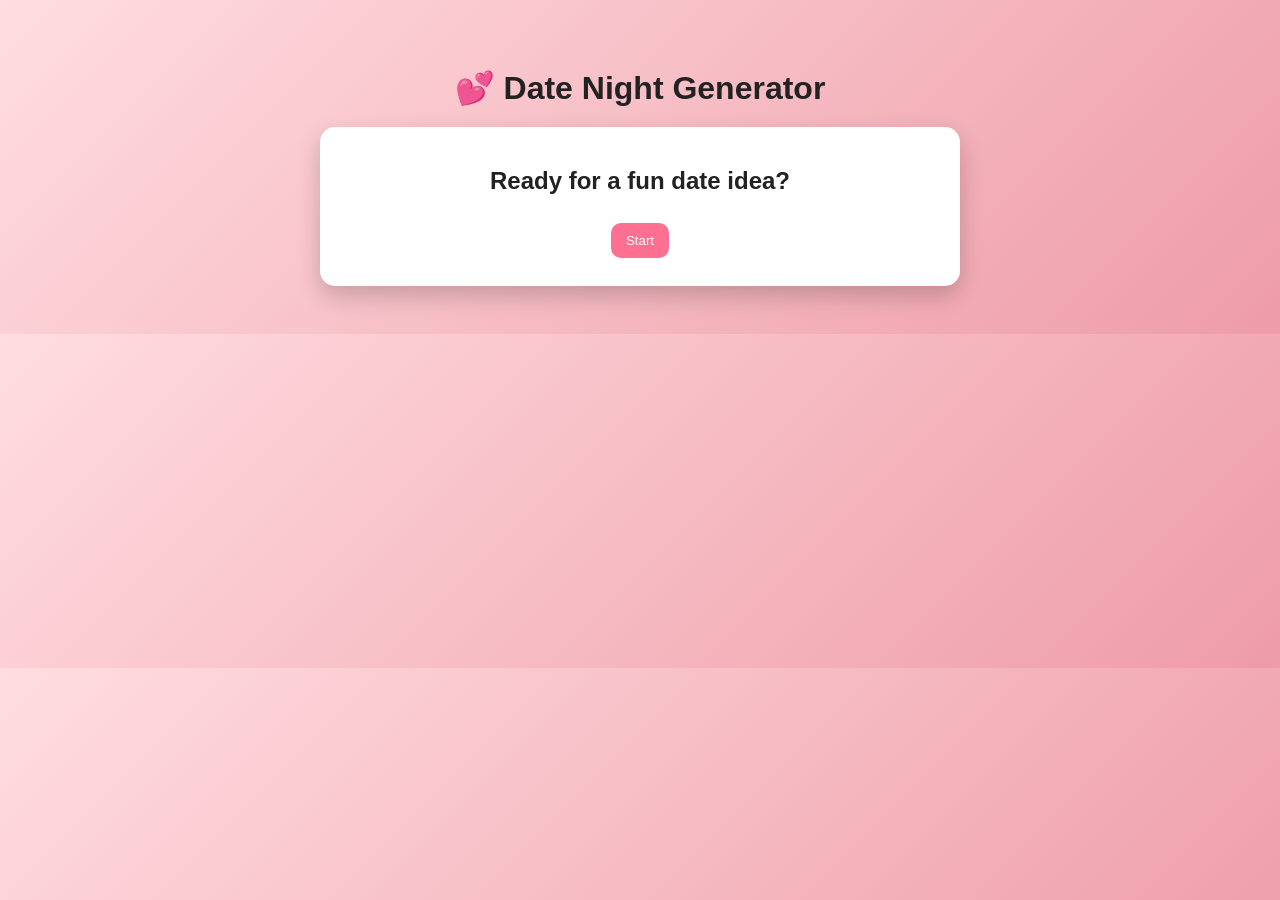
<file: ai.html>
<!DOCTYPE html>
<html>
<head>
  <title>Date Night Generator 💕</title>

  <style>
    body {
      font-family: Arial, sans-serif;
      text-align: center;
      padding: 40px;
      background: linear-gradient(135deg, #ffdde1, #ee9ca7);
      color: #222;
    }

    h1 {
      margin-bottom: 20px;
    }

    .card {
      background: white;
      padding: 20px;
      border-radius: 15px;
      width: 80%;
      max-width: 600px;
      margin: auto;
      box-shadow: 0 10px 25px rgba(0,0,0,0.2);
    }

    .hidden {
      display: none;
    }

    button {
      margin: 8px;
      padding: 10px 15px;
      border: none;
      border-radius: 10px;
      cursor: pointer;
      background: #ff6f91;
      color: white;
      transition: 0.2s;
    }

    button:hover {
      transform: scale(1.05);
      background: #ff4f7a;
    }

    .line {
      margin: 8px 0;
      text-align: left;
    }

    .title {
      font-size: 20px;
      font-weight: bold;
      margin-bottom: 10px;
    }

    .loadingText {
      font-size: 18px;
      margin-top: 10px;
      animation: pulse 1s infinite;
    }

    @keyframes pulse {
      0% { opacity: 0.4; }
      50% { opacity: 1; }
      100% { opacity: 0.4; }
    }
  </style>
</head>

<body>

<h1>💕 Date Night Generator</h1>

<!-- START -->
<div id="startScreen" class="card">
  <h2>Ready for a fun date idea?</h2>
  <button onclick="showSetup()">Start</button>
</div>

<!-- SETUP -->
<div id="setupScreen" class="card hidden">

  <div id="step1">
    <h3>Step 1: Vibe 🌿</h3>
    <button onclick="setSetting('outdoor'); nextStep(1)">🌳 Outdoor</button>
    <button onclick="setSetting('inside'); nextStep(1)">🏠 Indoor</button>
    <button onclick="setSetting('surprise'); nextStep(1)">🎲 Surprise</button>
  </div>

  <div id="step2" class="hidden">
    <h3>Step 2: Type 🎯</h3>
    <button onclick="setType('food'); nextStep(2)">🍔 Food</button>
    <button onclick="setType('activity'); nextStep(2)">🎯 Activity</button>
    <button onclick="setType('both'); nextStep(2)">🎉 Both</button>
    <button onclick="setType('wild'); nextStep(2)">🤯 Unhinged</button>
  </div>

  <div id="step3" class="hidden">
    <h3>Step 3: Group 💕</h3>
    <button onclick="setDateGroup('solo'); startLoading()">One-on-One</button>
    <button onclick="setDateGroup('double'); startLoading()">Double Date</button>
  </div>

</div>

<!-- LOADING -->
<div id="loadingScreen" class="card hidden">
  <h2>✨ Generating your date idea...</h2>
  <div class="loadingText" id="loadingQuote"></div>
</div>

<!-- RESULT -->
<div id="resultScreen" class="card hidden">
  <h2>💡 Your Date Idea</h2>
  <div id="results"></div>
  <br>
  <button onclick="startLoading()">Generate Again</button>
  <button onclick="resetAll()">Back to Start</button>
</div>

<script>

let setting = "";
let type = "";
let dateGroup = "solo";

function showSetup() {
  document.getElementById("startScreen").classList.add("hidden");
  document.getElementById("setupScreen").classList.remove("hidden");
}

function nextStep(step) {
  document.getElementById("step" + step).classList.add("hidden");
  document.getElementById("step" + (step + 1)).classList.remove("hidden");
}

function setSetting(v) { setting = v; }
function setType(v) { type = v; }
function setDateGroup(v) { dateGroup = v; }

function randomFrom(arr) {
  return arr[Math.floor(Math.random() * arr.length)];
}

/* LOADING TEXT */
const loadingQuotes = [
  "Mixing chaos and romance...",
  "Consulting questionable love algorithms...",
  "Spinning the romance wheel...",
  "Building your perfect night...",
  "Generating something slightly unhinged..."
];

/* START LOADING */
function startLoading() {
  document.getElementById("setupScreen").classList.add("hidden");
  document.getElementById("resultScreen").classList.add("hidden");
  document.getElementById("loadingScreen").classList.remove("hidden");

  document.getElementById("loadingQuote").innerText =
    randomFrom(loadingQuotes);

  setTimeout(generateIdea, 1200);
}

/* IDEAS (UPDATED + MORE DESCRIPTIVE) */
const ideas = {

  food: [
    {
      title: "Budget Grocery MasterChef",
      action: "Go to a grocery store and create a full dinner together for under $15",
      rules: "Spend time separately picking ingredients for each other without showing. Then combine everything into one shared meal.",
      chaos: "Present your dish like you're on a dramatic cooking competition finale."
    },
    {
      title: "Gas Station Gourmet Challenge",
      action: "Go to a gas station or convenience store and build a full meal",
      rules: "Each person picks a drink, main item, and dessert without coordination.",
      chaos: "Rate everything like elite food critics with extreme seriousness."
    },
    {
      title: "Blind Snack Taste Test",
      action: "Buy 5–7 random snacks from a store and set up a blind taste test",
      rules: "Take turns blindfolding and guessing each item after tasting.",
      chaos: "Wrong guesses must be apologized to dramatically."
    },
    {
      title: "Color-Themed Food Night",
      action: "Pick one color and find foods that match it",
      rules: "Only eat foods matching that color for the entire date.",
      chaos: "You must act like your personality has become that color."
    },
    {
      title: "Fancy Plating Challenge",
      action: "Make a simple meal at home using whatever you already have",
      rules: "Plate it like a luxury restaurant dish and set a timer for presentation.",
      chaos: "Take influencer-style food photos before eating."
    }
  ],

  activity: [
    {
      title: "Emotion Playlist Walk",
      action: "Walk around your neighborhood for 30–45 minutes",
      rules: "Build a shared playlist where every song matches something you see or feel.",
      chaos: "Music must change genre whenever something unexpected happens."
    },
    {
      title: "Thrift Store Outfit Battle",
      action: "Go thrift shopping for 45–60 minutes",
      rules: "Each person secretly picks an outfit for the other to wear and model.",
      chaos: "Do a full runway walk with dramatic commentary."
    },
    {
      title: "Photo Story Adventure",
      action: "Walk around and take 10–15 random photos together",
      rules: "Each photo must represent a different emotion or imaginary story.",
      chaos: "No deleting awkward or bad photos allowed."
    },
    {
      title: "NPC Mode Walk",
      action: "Walk through a public place like a park or store",
      rules: "Act like video game NPCs with repetitive dialogue or behavior.",
      chaos: "You cannot break character no matter what happens."
    },
    {
      title: "Sticker Mission Game",
      action: "Buy stickers and walk around a small area",
      rules: "Secretly hide stickers for each other to find throughout the date.",
      chaos: "Each sticker triggers a random silly dare."
    }
  ],

  both: [
    {
      title: "Silent Critic Café Date",
      action: "Go to a café or casual restaurant",
      rules: "Communicate only through writing while rating everything out of 10.",
      chaos: "All notes must sound like dramatic movie reviews."
    },
    {
      title: "Mini Adventure Bingo",
      action: "Create a 5–9 square bingo of cheap activities",
      rules: "Try to complete as many squares as possible in 1–2 hours.",
      chaos: "Bingo win requires a public celebration."
    },
    {
      title: "Receipt Story Game",
      action: "Find or create receipts and sit together",
      rules: "Create a detailed story for every item listed.",
      chaos: "Stories must escalate into absurd drama."
    },
    {
      title: "Compliment Roast Game",
      action: "Sit and talk for 15–30 minutes",
      rules: "Every compliment must be followed by a playful roast.",
      chaos: "Keep score of funniest roast."
    },
    {
      title: "Mystery Walk Challenge",
      action: "Start walking with no destination",
      rules: "Every decision is made randomly (coin, number, etc.).",
      chaos: "Narrate everything like an adventure documentary."
    }
  ],

  wild: [
    {
      title: "Coin-Controlled Reality Night",
      action: "Explore your area with no plan",
      rules: "Flip a coin every 5 minutes to decide everything.",
      chaos: "Disagreeing with coin = immediate dare."
    },
    {
      title: "NPC Mode Challenge",
      action: "Walk through public spaces",
      rules: "Stay in character as background NPCs.",
      chaos: "No breaking character allowed."
    },
    {
      title: "Rule Generator Night",
      action: "Write 5–7 random rules before starting",
      rules: "Follow all rules for 1–2 hours strictly.",
      chaos: "Breaking rules triggers punishment."
    },
    {
      title: "Chaos Navigation Game",
      action: "Walk randomly without planning",
      rules: "All directions are chosen randomly.",
      chaos: "Celebrate getting lost."
    },
    {
      title: "Stranger Tourist Mode",
      action: "Explore your own town like tourists",
      rules: "Act like everything is new and unfamiliar.",
      chaos: "Speak in documentary narration voice."
    }
  ]

};

/* FALLBACK */
const fallback = [
  {
    title: "Random Adventure Mode",
    action: "Start walking with no plan",
    rules: "Every decision is spontaneous",
    chaos: "No planning allowed at all"
  }
];

/* GENERATE */
function generateIdea() {

  const pool = setting === "surprise"
    ? Object.values(ideas).flat()
    : (ideas[type] || fallback);

  const idea = randomFrom(pool);

  document.getElementById("loadingScreen").classList.add("hidden");

  document.getElementById("results").innerHTML = `
    <div class="title">✨ ${idea.title}</div>
    <div class="line">📍 ${idea.action}</div>
    <div class="line">🎯 ${idea.rules}</div>
    <div class="line">🤯 ${idea.chaos}</div>
  `;

  document.getElementById("resultScreen").classList.remove("hidden");
}

/* RESET */
function resetAll() {

  setting = "";
  type = "";
  dateGroup = "solo";

  document.getElementById("step1").classList.remove("hidden");
  document.getElementById("step2").classList.add("hidden");
  document.getElementById("step3").classList.add("hidden");

  document.getElementById("loadingScreen").classList.add("hidden");
  document.getElementById("resultScreen").classList.add("hidden");
  document.getElementById("setupScreen").classList.add("hidden");
  document.getElementById("startScreen").classList.remove("hidden");
}

</script>

</body>
</html>
</file>
